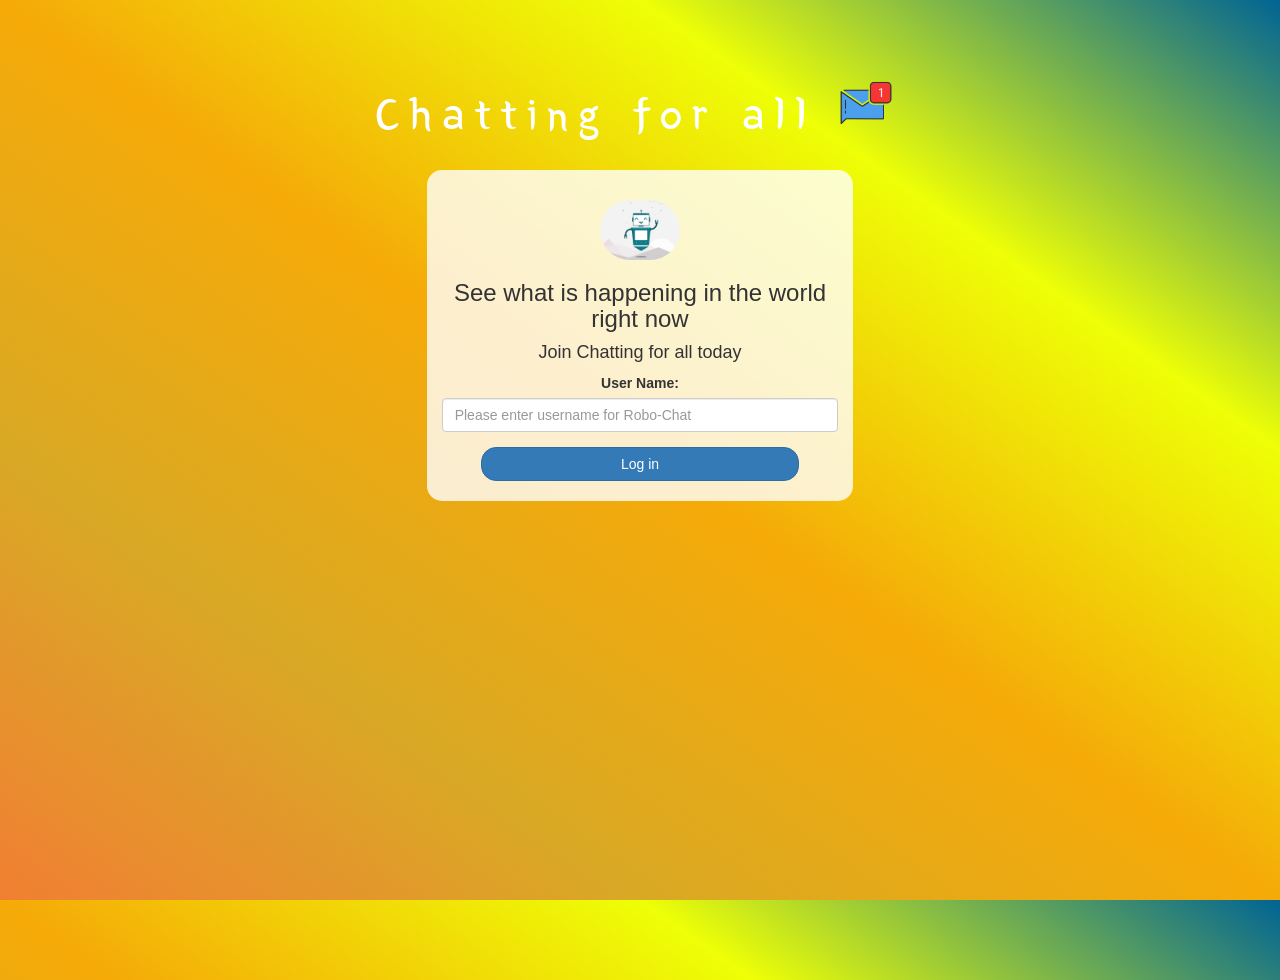
<file: index.html>
<!DOCTYPE html>
<html>

<head>
	<title>Chatting for all</title>
	<link href="https://fonts.googleapis.com/css?family=Yeon+Sung&display=swap" rel="stylesheet">
	<meta name="viewport" content="width=device-width, initial-scale=1">

	<link rel="stylesheet" href="https://maxcdn.bootstrapcdn.com/bootstrap/3.4.0/css/bootstrap.min.css">
	<script src="https://ajax.googleapis.com/ajax/libs/jquery/3.4.1/jquery.min.js"></script>
	<script src="https://maxcdn.bootstrapcdn.com/bootstrap/3.4.0/js/bootstrap.min.js"></script>

	<link rel="stylesheet" type="text/css" href="style.css">
	<script src="kwitter.js"></script>
</head>

<body>
	<center>
		<h1 class="header">
			Chatting for all <sup>
				<img src="m2.png">
			</sup>
		</h1>
		<div class="col-lg-4 col-md-6 col-sm-6 col-xs-11 login_div">
			<img src="robot.gif" class="logo">
			<h3>See what is happening in the world right now</h3>
			<h4>Join Chatting for all  today</h4>
			<div class="form-group">
				<label>User Name:</label>
<input type="text" id="user_name" class="form-control" placeholder="Please enter username for Robo-Chat">
			</div>
			<button id="login_button" onclick="addUser()" class="btn btn-primary">Log in</button>
			<br><br>
		</div>
	</center>
</body>

</html>
</file>
<file: style.css>
html, body
{
  height: 100%;
  margin: 0;
}

body
{
background-image: linear-gradient(to right top, #f17f33, #d9a925, #f5aa08, #eeff06, #006494);
}

.header
{
	color: white;font-family: 'Yeon Sung';font-size: 45px;letter-spacing: 10px;margin-top: 80px;
}
.header img
{
	width: 80px;margin-left: -15px;
}

.login_div
{
	background: rgba(255,255,255,0.8);float: none;border-radius: 15px;
}

.logo
{
	width: 80px;margin-top: 30px;border-radius: 40px;
}

#login_button
{
	width: 80%;border-radius: 15px;
}

.room_name
{
	cursor: pointer;
	font-size: 20px;
}


#logout
{
	font-size: 20px; float: right;
}


#output
{
	padding: 10px; width:80%;background: rgba(255,255,255,0.8);border-radius: 15px;
}

.input_div_room_page
{
	width: 80%;
}

.input_div label
{
	color: white;font-size: 20px;
}


.input_div_message_page
{
	position: fixed;bottom: 0px;width: 100%;background: rgba(255,255,255,0.8);
}
.input_div_message_page label
{
	color: black;
}
.input_div_message_page #msg
{
	width: 80%;
}
.input_div_message_page button
{
	margin-top: 15px;
	width: 50%; 
}
.color_white
{
	color: white
}

.user_tick
{
	width:20px;
}
.message_h4
{
	padding-left:5px;color:grey;
}
</file>
